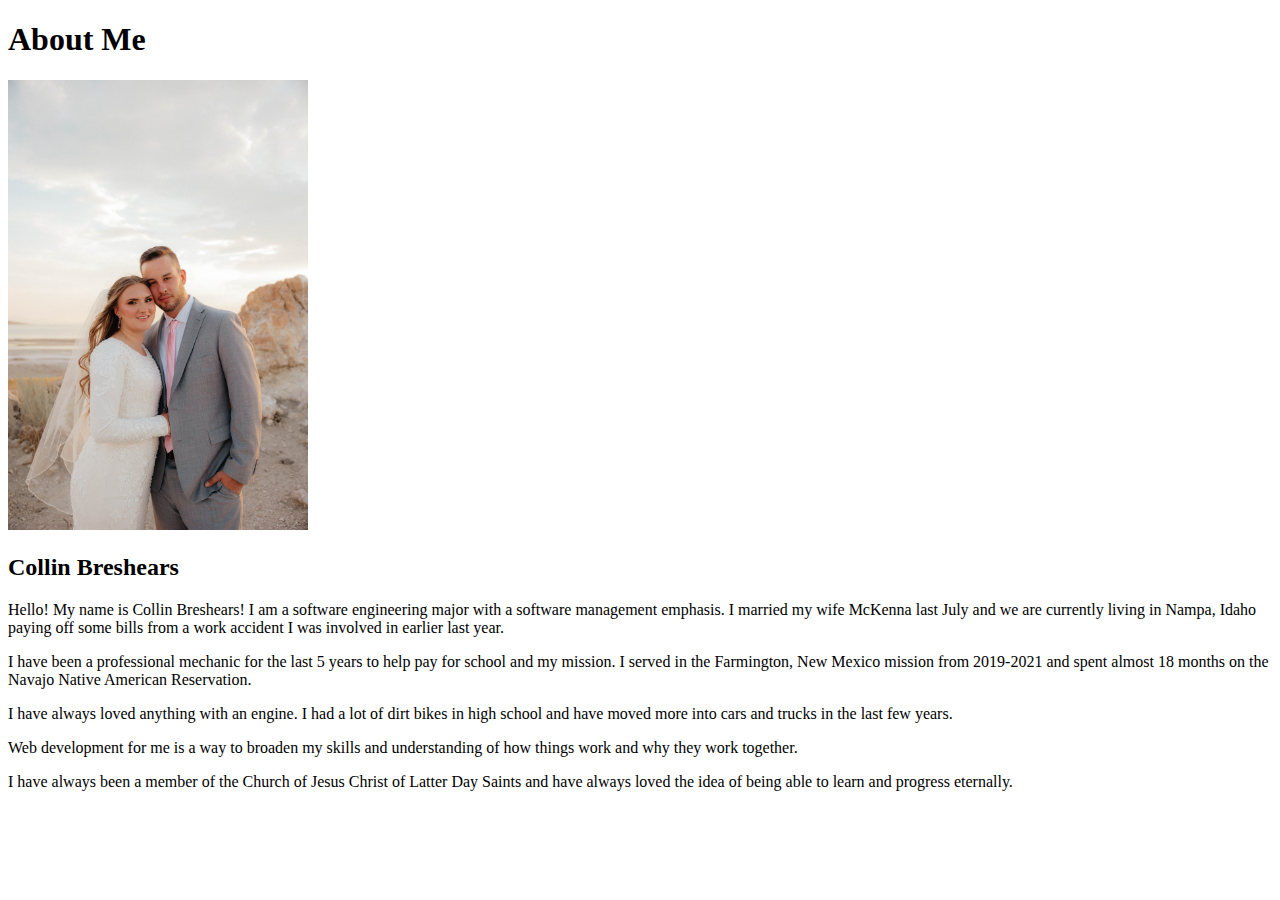
<file: aboutme/index.html>
<!DOCTYPE html>
<html lang="en">
<head>
    <meta charset="UTF-8">
    <meta name="viewport" content="width=device-width, initial-scale=1.0">
    <title>About Me</title>
</head>
<body>
    <h1>About Me</h1>
    <img src="./images/UtahWeddingPhotographerSaltLakeCity-43.jpg" alt="Collin Breshears" style="width: 300px; height: auto;">
    <h2>Collin Breshears</h2>
    <p>Hello! My name is Collin Breshears! I am a software engineering major with a software management emphasis. I married my wife McKenna last July and we are currently living in Nampa, Idaho paying off some bills from a work accident I was involved in earlier last year.</p>
    <p>I have been a professional mechanic for the last 5 years to help pay for school and my mission. I served in the Farmington, New Mexico mission from 2019-2021 and spent almost 18 months on the Navajo Native American Reservation.</p>
    <p>I have always loved anything with an engine. I had a lot of dirt bikes in high school and have moved more into cars and trucks in the last few years.</p>
    <p>Web development for me is a way to broaden my skills and understanding of how things work and why they work together.</p>
    <p>I have always been a member of the Church of Jesus Christ of Latter Day Saints and have always loved the idea of being able to learn and progress eternally.</p>

</body>
</html>
</file>
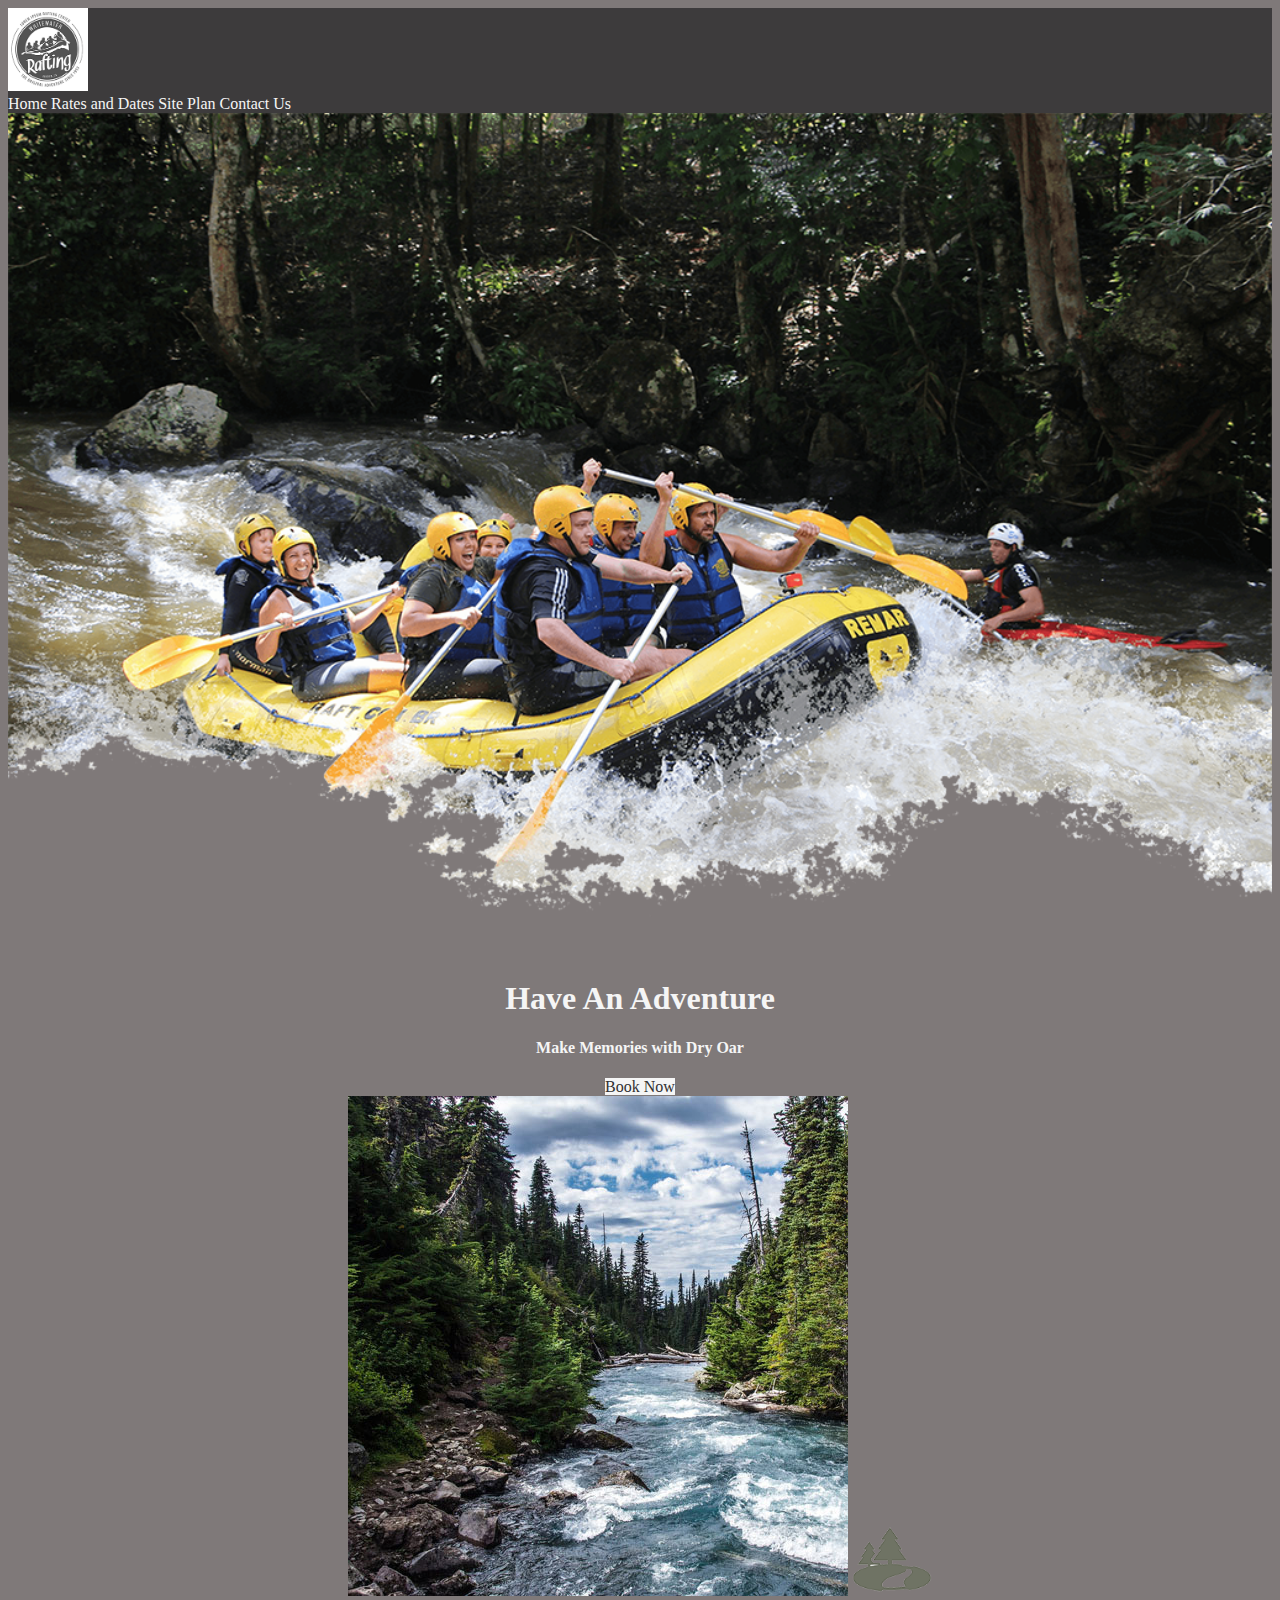
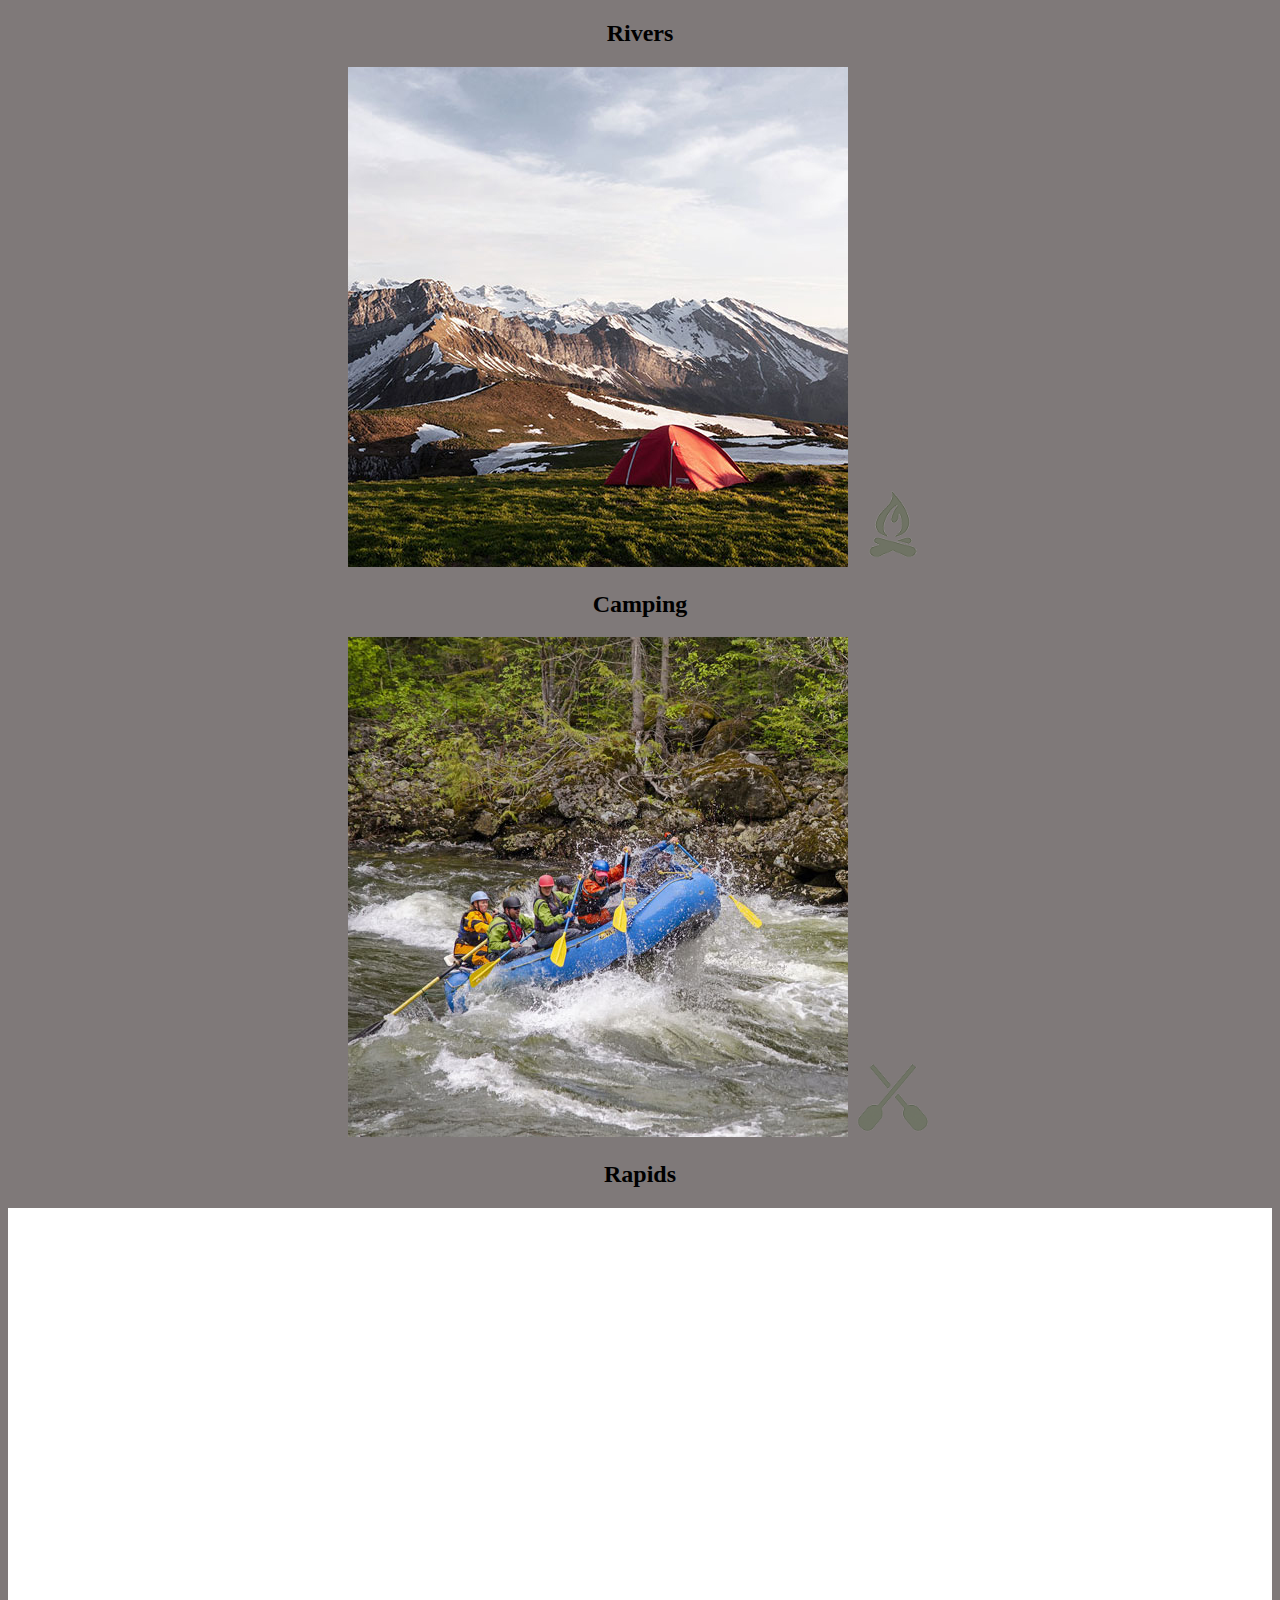
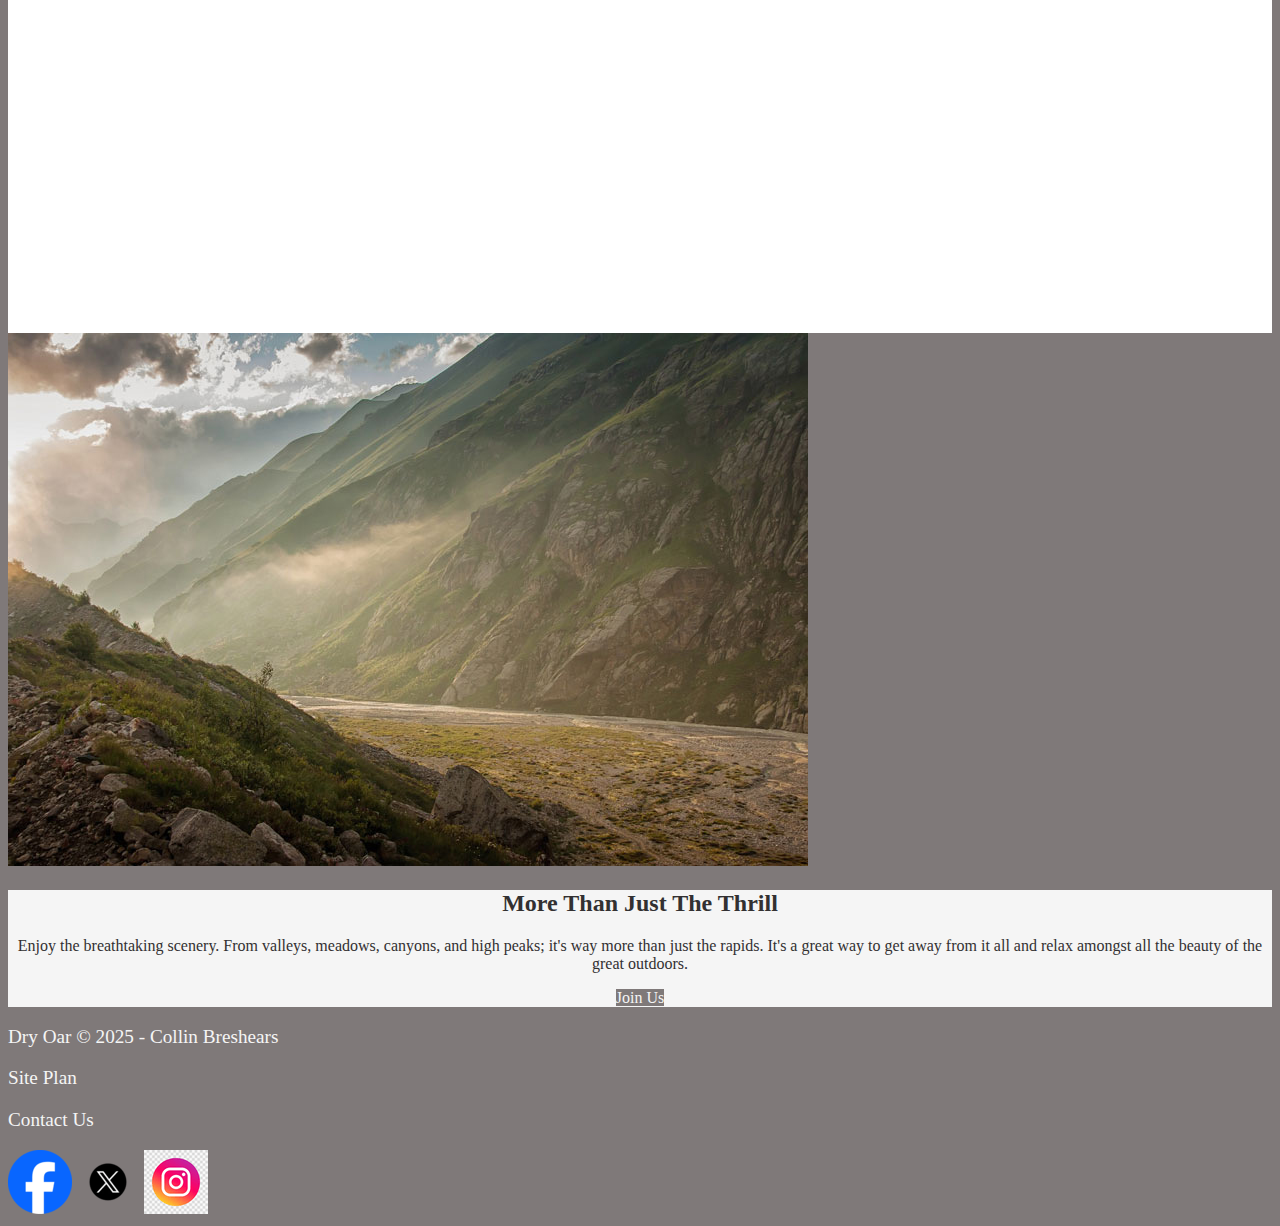
<file: wwr/index.html>
<!DOCTYPE html>
<html lang="en">
<head>
    <meta charset="UTF-8">
    <meta http-equiv="X-UA-Compatible" content="IE=edge">
    <meta name="viewport" content="width=device-width, initial-scale=1.0">
    <title>Whitewater Rafting Vacations | Dry Oar Boating | Home</title>
    <link rel="stylesheet" href="./styles/styles.css">
</head>
<body>
    <div id="content">
        <header>
            <a id="logo_link" href="index.html">
                <img class="logo" src="images/logo.png" alt="Dry Oar Logo">
            </a>
            <nav>
                <a href="index.html">Home</a>
                <a href="#">Rates and Dates</a>
                <a href="site-plan-rafting.html">Site Plan</a>
                <a href="contactus.html">Contact Us</a>
            </nav>
        </header>
        <div id="hero">
            <div id="hero-box">
                <img id="hero-img" src="images/hero.png" alt="People enjoying white water rafting">
            </div>
            <section id="hero-msg">
                <h1 class="home-title">Have An Adventure</h1>
                <h4>Make Memories with Dry Oar </h4>
                <div class='button-box'>
                    <a class='book' href="rates.html">Book Now</a>
                </div>
            </section>
        </div>
        <main class="home-grid">
            <section class="rivers-card">
                <img class="card-img" src="images/rivers.jpg" alt="river in forest">
                <img class="icon" src="images/river_icon.png" alt="river icon">
                <h2>Rivers</h2>
            </section>
            <section class="camping-card">
                <img class="card-img" src="images/camping.jpg" alt="tent in mountains">
                <img class="icon" src="images/fire_icon.png" alt="fire icon">
                <h2>Camping</h2>
            </section>
            <section class="rapids-card">
                <img class="card-img" src="images/rapids.jpg" alt="rafting boat">
                <img class="icon" src="images/oars.png" alt="oars icon">
                <h2>Rapids</h2>
            </section>
            <div id="background"></div>
            <img class="mountains" src="images/mountains.jpg" alt="Misty mountains">
            <section class="msg">
                <h2>More Than Just The Thrill</h2>
                <p>Enjoy the breathtaking scenery. From valleys, meadows, canyons, and high peaks; it's way more than just the rapids. It's a great way to get away from it all and relax amongst all the beauty of the great outdoors. </p>
                <a class='join' href="rivers.html">Join Us</a>
            </section>
        </main>    
        <footer>
            <p>Dry Oar &copy; 2025 - Collin Breshears</p>
            <p><a href="site-plan-rafting.html">Site Plan</a></p>
            <p><a href="contactus.html">Contact Us</a></p>
            <div class="social">
                <a href="https://facebook.com" target="_blank">
                    <img src="images/facebook.png" alt="fb icon">
                </a>
                <a href="https://x.com" target="_blank">
                    <img src="images/x.png" alt="x icon">
                </a>
                <a href="https://instagram.com" target="_blank">
                    <img src="images/instagram.png" alt="instagram icon">
                </a>
            </div>
        </footer>
    </div>
</body>
</html>
</file>
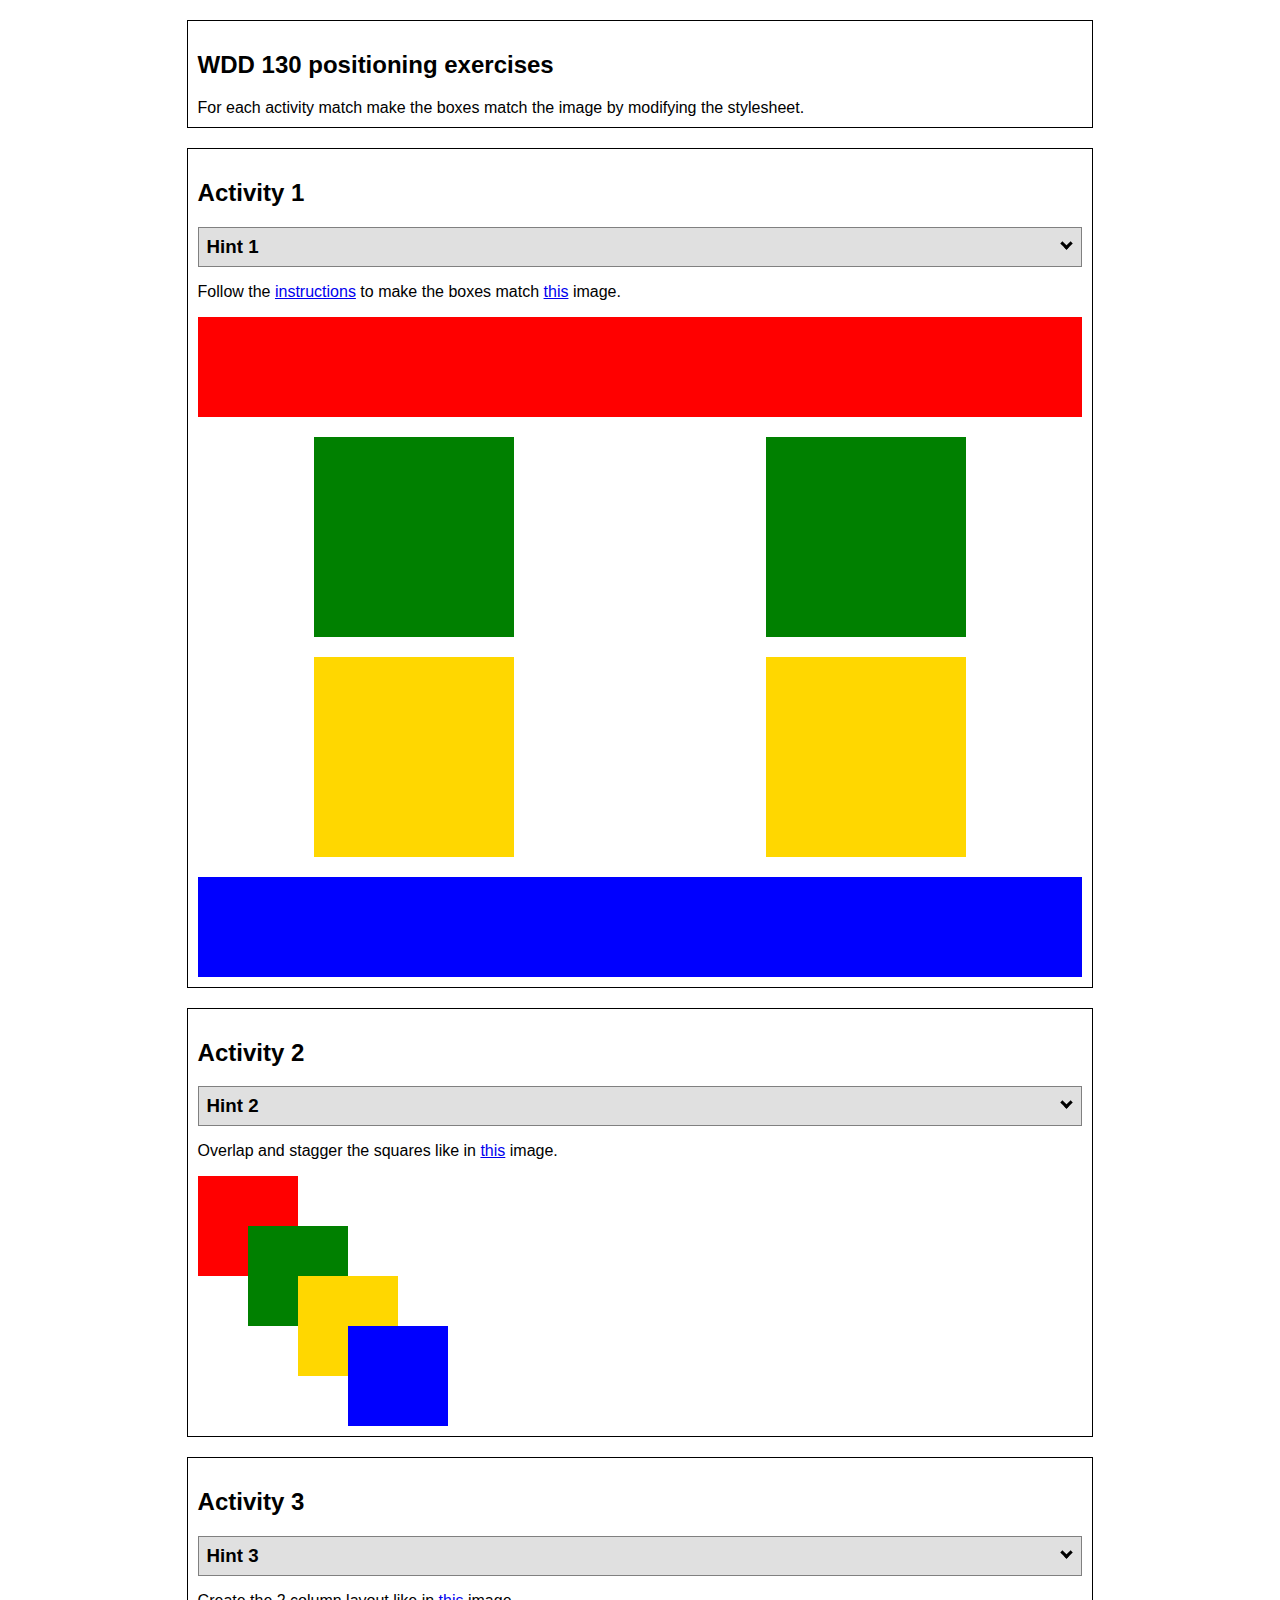
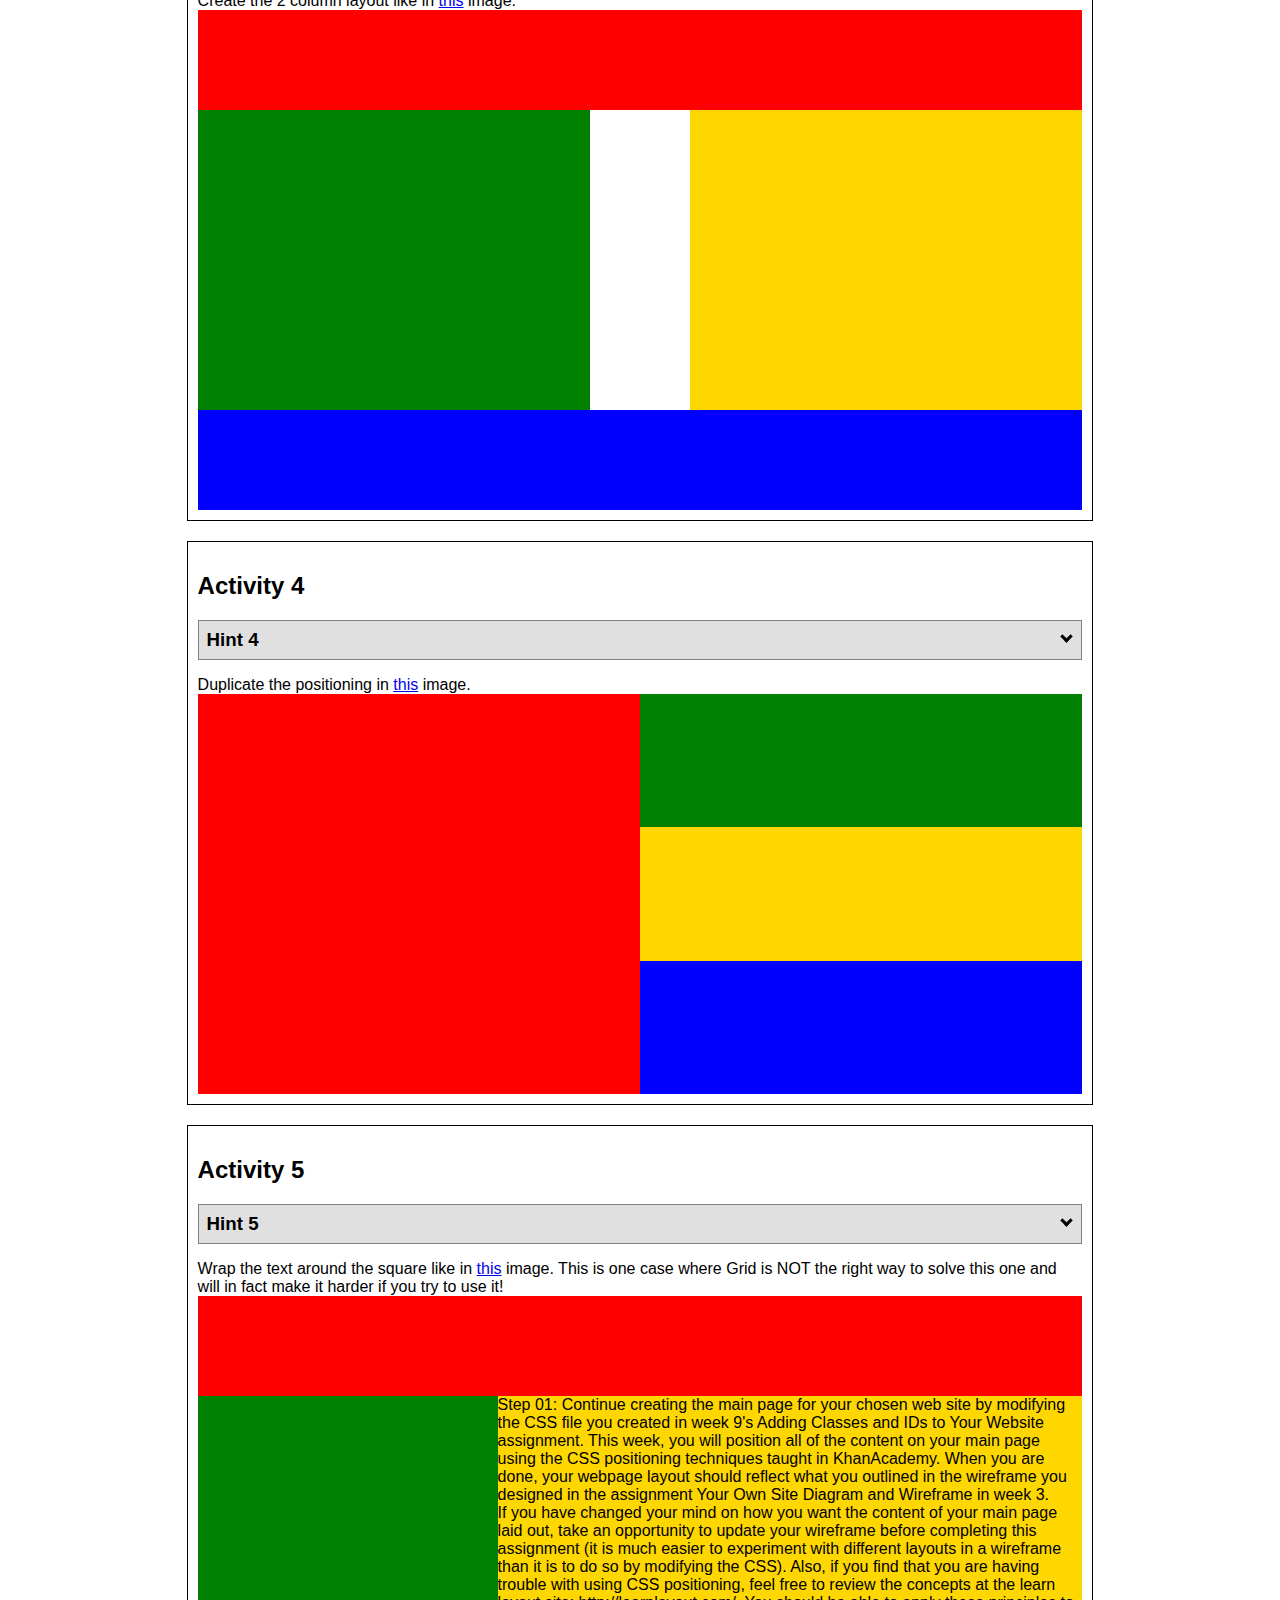
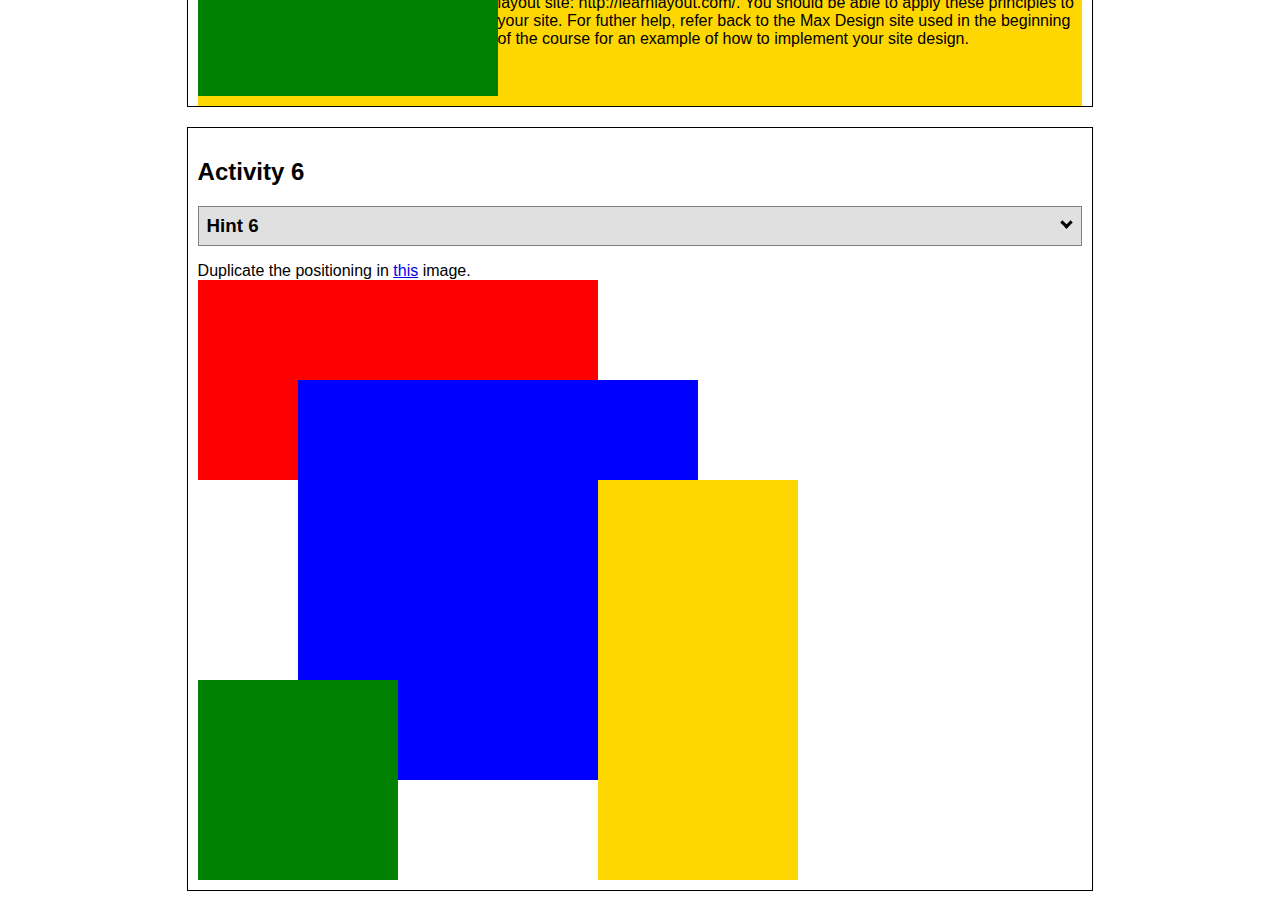
<file: positioning/positioning.html>
<!DOCTYPE html>
<html lang="en">
  <head>
    <!-- HTML - Name: positioning.html -->
    <title>Positioning Activity</title>
    <link rel="stylesheet" type="text/css" href="./positionstyles.css">
  </head>
  <body>
    <div class="activity">
      <h2>WDD 130 positioning exercises</h2>
      For each activity match make the boxes match the image by modifying the stylesheet.</div>
    <div class="activity">
      <h2>Activity 1</h2>
      <section class="hint"><input type="checkbox" ><i></i> <h3>Hint 1</h3><div><p>Check out the <a href="https://byui-wdd.github.io/wdd130/activities/w06-css-positioning.html" target="_blank">activity instructions</a> in Ilearn!</p></div></section>
      <p>Follow the <a href="https://byui-wdd.github.io/wdd130/activities/w06-css-positioning.html" target="_blank">instructions</a> to make the boxes match  <a href="https://byui-wdd.github.io/wdd130/images/example1.png" target="_blank">this</a> image.</p>
      <div class="content1" >
        <div class="red1" ></div>
        <div class="green1" ></div>
        <div class="green1" ></div>
        <div class="yellow1"></div>
        <div class="yellow1"></div>
        <div class="blue1"></div>
      </div>
    </div>
    <div class="activity">
      <h2>Activity 2</h2>
      <section class="hint"><input type="checkbox" > <h3>Hint 2</h3><i></i><div>
      <ul>
      <li>grid-template-columns: 50px 50px 50px 50px 50px </li></ul></div></section>
      <p>Overlap and stagger the squares like in <a href="https://byui-wdd.github.io/wdd130/images/example2.png" target="_blank">this</a> image.</p>
      <div class="content2" >
        <div class="red2" ></div>
        <div class="green2" ></div>
        <div class="yellow2"></div>
        <div class="blue2"></div>
      </div>
    </div>
    <div class="activity">
      <h2>Activity 3</h2>
      <section class="hint"><input type="checkbox" > <h3>Hint 3</h3><i></i><div><p>This one is going to be best solved with CSS Grid. Remember to make the boxes the right width first...then start moving them around. </p><h4>Properties used:</h4><ul><li>display:grid;</li><li>grid-template-columns:</li><li>grid-column-gap:</li>
        <li>grid-column:</li>  </ul></div></section>
      Create the 2 column layout like in <a href="https://byui-wdd.github.io/wdd130/images/example3.png" target="_blank">this</a>  image.
      <div class="content3" >
        <div class="red3" ></div>
        <div class="green3" ></div>
        <div class="yellow3"></div>
        <div class="blue3"></div>
      </div>
    </div>
    <div class="activity">
      <h2>Activity 4</h2>
      <section class="hint"><input type="checkbox" > <h3>Hint 4</h3><i></i><div><p>For the others we have been primarily concerned with width. For this one you will need to adjust height as well. </p><h4>Properties used:</h4><ul><li>display:grid;</li><li>grid-template-columns:</li><li>grid-row:</li></ul></div></section>
      Duplicate the positioning in <a href="https://byui-wdd.github.io/wdd130/images/example4.png" target="_blank">this</a> image. 
      <div class="content4" >
        <div class="red4" ></div>
        <div class="green4" ></div>
        <div class="yellow4"></div>
        <div class="blue4"></div>
      </div>
    </div>

    <div class="activity">
      <h2>Activity 5</h2>
      <section class="hint"><input type="checkbox" > <h3>Hint 5</h3><i></i><div><p>Grid is <strong>not</strong> the right way to do this.  In fact there is only one way to really do that...and that is with float. Remember that we float the thing we want the text to wrap around.  Also remember to start by making all the shapes the right size and shape.</p><h4>Properties used:</h4><ul><li>float: left;</li></ul></div></section>
      Wrap the text around the square like in <a href="https://byui-wdd.github.io/wdd130/images/example5.png" target="_blank">this</a> image. This is one case where Grid is NOT the right way to solve this one and will in fact make it harder if you try to use it!
      <div class="content5" >
        <div class="red5" ></div>
        <div class="green5" ></div>
        <div class="yellow5">Step 01: Continue creating the main page for your chosen web site by modifying the CSS file you created in week 9's Adding Classes and IDs to Your Website assignment. This week, you will position all of the content on your main page using the CSS positioning techniques taught in KhanAcademy. When you are done, your webpage layout should reflect what you outlined in the wireframe you designed in the assignment Your Own Site Diagram and Wireframe in week 3. <br>
          If you have changed your mind on how you want the content of your main page laid out, take an opportunity to update your wireframe before completing this assignment (it is much easier to experiment with different layouts in a wireframe than it is to do so by modifying the CSS). Also, if you find that you are having trouble with using CSS positioning, feel free to review the concepts at the learn layout site: http://learnlayout.com/. You should be able to apply these principles to your site. For futher help, refer back to the Max Design site used in the beginning of the course for an example of how to implement your site design.</div>
        <div class="blue5"></div>
      </div>
    </div>
    <div class="activity">
      <h2>Activity 6</h2>
      <section class="hint"><input type="checkbox" > <h3>Hint 6</h3><i></i><div><p>This one is all about visualizing the grid behind the layout. If you are having a hard time doing that first: all the sizes are even multiples of 100, and second here is another example with the lines drawn: <a href="https://byui-wdd.github.io/wdd130/images/example6-hint.png" target="_blank">example 6 with lines</a>. For this one you will find it easiest if you use px for the column width. You can also use <kbd>z-index</kbd> to control the element layering.    </p><h4>Properties used:</h4><ul><li>display:grid;</li><li>grid-template-columns:</li><li>grid-column:</li><li>grid-row:</li><li><a href="https://www.w3schools.com/cssref/pr_pos_z-index.asp" target="_blank">z-index:</a></li></ul></div></section>
      Duplicate the positioning in <a href="https://byui-wdd.github.io/wdd130/images/example6.png" target="_blank">this</a> image.
      <div class="content6" >
        <div class="red6" ></div>
        <div class="green6" ></div>
        <div class="yellow6"></div>
        <div class="blue6"></div>
      </div>
    </div>
  </body>
</html>
</file>
<file: wwr/styles/styles.css>
#content{
    max-width: 1600px;
    margin: 0 auto;
}
nav a{
    text-align: center;
    color:whitesmoke;
    text-decoration: none;
}
nav a:hover{
    background-color:#323031;
    color:whitesmoke;
}
#hero-msg h1{
    text-align: center;
}
#hero-msg h4
{
    text-align: center;
}
.button-box{
    text-align: center;
}
main section{
    text-align: center;
}
#background{
    height: 725px;
    background-color: white;
}
body{
    background-color:#7F7979;
}
header{
    background-color:#3D3B3C;
}
.book{
    background-color:whitesmoke;
    color:#323031;
    text-decoration: none;
}
.book:hover{
    background-color:#7F7979;
    color:#323031;
}
.join{
    background-color:#7F7979;
    color:whitesmoke;
    text-decoration: none;
}
.join:hover{
    background-color:whitesmoke;
    color:#323031;
}
.msg{
    background-color:whitesmoke;
}
.msg h2{
    color:#323031;
}
.msg p{
    color:#323031;
}
.home-title{
    color:whitesmoke;
}
h4{
    color:whitesmoke;
}
footer{
    color:whitesmoke;
}
footer a{
    color:whitesmoke;
    text-decoration: none;
}
footer a:hover{
    color:#323031;
}
footer p {
    font-size: 1.2em;
} 
footer p a:hover {
    text-decoration: underline;
}    
.icon {
    width: 80px;
}
#hero-img{
    width: 100%;

}
.logo{
    width: 80px;
}
</file>
<file: positioning/positionstyles.css>
/* Activity 1 styles */
.content1 {
  /* This is the parent of the activity 1 boxes. */
display: grid;
grid-template-columns: 1fr 1fr;
justify-items: center;
grid-gap: 20px;
}
.red1 { 
  width: 100%; 
  height: 100px; 
  background-color: red;
  grid-column: 1/3;

}
.green1 {
  width: 200px; 
  height: 200px; 
  background-color: green; 

} 
.yellow1 {
  width: 200px; 
  height: 200px; 
  background-color: gold; 
} 
.blue1 {
  width: 100%; 
  height: 100px; 
  background-color: blue; 
  grid-column: 1/3;
} 
/* Activity 2 styles */ 
.content2 {
  /* This is the parent of the activity 2 boxes. */
  display: grid;
  grid-template-columns: 50px 50px 50px 50px;
  grid-template-rows: 50px 50px 50px 50px;
}
.red2 {
  width: 100px; 
  height: 100px; 
  background-color: red; 
} 
.green2 { 
  width: 100px; 
  height: 100px; 
  background-color: green; 
  grid-column: 2;
  grid-column-end: 3;
  grid-row-start: 2;
  grid-row-end: 3;
} 
.yellow2 {
  width: 100px; 
  height: 100px; 
  background-color: gold; 
  grid-column: 3;
  grid-column-end: 4;
  grid-row-start: 3;
  grid-row-end: 4;
} 
.blue2 {
  width: 100px; 
  height: 100px; 
  background-color: blue;
  grid-column: 4;
  grid-column-end: span 4;
  grid-row-start: 4;
  grid-row-end: span 4;
} 
/* Activity 3 styles */ 
.content3 {
  /* This is the parent of the activity 3 boxes. */
  display: grid;
  justify-items: center;
  grid-column-gap: 100px;
}
.red3 {
  width: 100%; 
  height: 100px; 
  background-color: red; 
  grid-column: 1/3;
} 
.green3 {
  width: 100%; 
  height: 300px; 
  background-color: green;
} 
.yellow3 {
  width: 100%; 
  height: 300px; 
  background-color: gold; 
} 
.blue3 {
  width: 100%;
  height: 100px; 
  background-color: blue; 
  grid-column: 1/3;
} 
/* Activity 4 styles */ 
.content4 {
  /* This is the parent of the activity 4 boxes. */
  height: 400px;
  display: grid;
  grid-template-columns: 50% 50%;
}
.red4 {
  width: 100%; 
  height: 100%; 
  background-color: red; 
  grid-column: 1/2;
  grid-row: span 1;
  grid-row: span 2;
  grid-row: span 3;
} 
.green4 {
  width: 100%; 
  height: 100%; 
  background-color: green; 
  grid-column: 2/2;
} 
.yellow4 {
  width: 100%; 
  height: 100%; 
  background-color: gold; 
  grid-column: 2/2;
} 
.blue4 {
  width: 100%; 
  height: 100%; 
  background-color: blue; 
  grid-column: 2/2;
} 
/* Activity 5 styles */ 
.content5 {
  /* This is the parent of the activity 5 boxes. */
   height: 400px;
}
.red5 { 
width: 100%; 
height: 100px; 
background-color: red; 
} 
.green5 { 
width: 300px; 
height: 300px; 
background-color: green; 
float: left;
} 
.yellow5 {
width: 100%; 
height: 100%; 
background-color: gold; 

} 
.blue5 {
width: 100%; 
height: 100px; 
background-color: blue; 
} 
/* Activity 6 styles */ 
.content6 {
  /* This is the parent of the activity 6 boxes. */
  display: grid;
  grid-template-columns: 1fr 1fr 1fr 1fr 1fr 1fr;
  grid-template-rows:  1fr 1fr 1fr 1fr 1fr 1fr;
  width: 600px;
  height: 600px;
}
.red6 {
width: 100%; 
height: 100%; 
background-color: red; 
grid-column-start: 1;
grid-column-end: 5;
grid-row-start: 1;
grid-row-end: 3;
z-index: 1;
} 
.green6 {
width: 100%; 
height: 100%; 
background-color: green; 
grid-column-start: 1;
grid-column-end: 3;
grid-row-start: 5;
grid-row-end: 7;
z-index: 3;
} 
.yellow6 {
width: 100%; 
height: 100%; 
background-color: gold; 
grid-column-start: 5;
grid-column-end: 7;
grid-row-start: 3;
grid-row-end: 7;
z-index: 4;
} 
.blue6 {
width: 100%; 
height: 100%; 
background-color: blue; 
grid-row-start: 2;
grid-row-end: 6;
grid-column-start: 2;
grid-column-end: 6;
z-index: 2;
} 


/* Do not make any changes below here */
.activity {
  width: 70%; 
  margin: 20px auto; 
  font-family: Arial, sans-serif; 
  border: 1px solid black; 
  padding: 10px; 
  clear:both; 
  overflow: auto;
} 

.hint {
  border: 1px solid grey;
  background: #e0e0e0;
  padding: .5em;
  position: relative;
  margin: 1em 0;
}
.hint h3 {
  margin: 0;
}
.hint:hover {
  background: #d0d0d0;
}
.hint > div {
  display: none;
}

.hint input[type=checkbox] {
  position: absolute;
  width: 100%;
  height: 100%;
  opacity: 0;
  z-index: 1;
  cursor: pointer;
}

.hint input[type=checkbox]:checked ~ div {
  display: block;
}

.hint i {
  position: absolute;
  transform: translate(-6px, 0);
  margin-top: 16px;
  right: 10px;
  top: -3px;
}
.hint i:before, .hint i:after {
  content: "";
  position: absolute;
  background-color: black;
  width: 3px;
  height: 9px;
}
.hint i:before {
  transform: translate(2px, 0) rotate(45deg);
}
.hint i:after {
  transform: translate(-2px, 0) rotate(-45deg);
}

.hint input[type=checkbox]:checked ~ i:before {
  transform: translate(-2px, 0) rotate(45deg);
}
.hint input[type=checkbox]:checked ~ i:after {
  transform: translate(2px, 0) rotate(-45deg);
}
.hint a {
  position: relative;
  z-index: 1;
}
</file>
